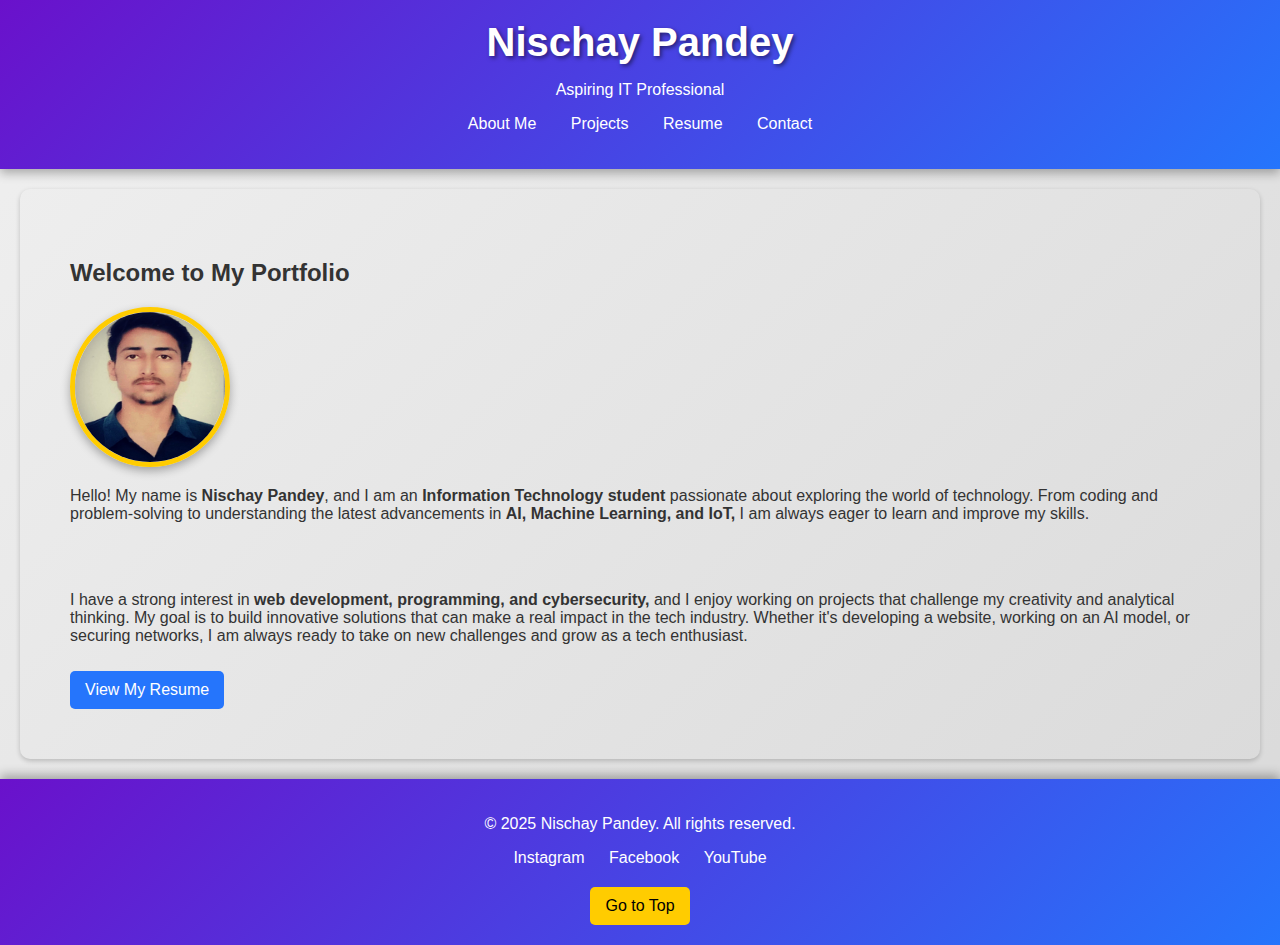
<file: index.html>
<!DOCTYPE html>
<html lang="en">
<head>
    <meta charset="UTF-8">
    <meta name="viewport" content="width=device-width, initial-scale=1.0">
    <title>Nischay Pandey - IT Professional & Web Developer</title>
    <link rel="stylesheet" href="styles.css">
    <link rel="icon" type="image/png" href="favicon.jpg">
    <!-- SEO Meta Tags -->
<meta name="description" content="Nischay Pandey - Aspiring IT Professional | Web Development | AI & Machine Learning | Cybersecurity">
<meta name="keywords" content="Nischay Pandey, IT professional, web developer, AI, machine learning, cybersecurity, portfolio, resume">
<meta name="author" content="Nischay Pandey">
<meta name="robots" content="index, follow"> <!-- Allows search engines to index your site -->
<meta name="viewport" content="width=device-width, initial-scale=1.0">
    <!-- Open Graph Meta Tags -->
<meta property="og:title" content="Nischay Pandey - IT Professional & Web Developer">
<meta property="og:description" content="Welcome to my portfolio! I specialize in web development, AI, and cybersecurity.">
<meta property="og:image" content="https://yourwebsite.com/photo.jpg"> <!-- Your profile picture URL -->
<meta property="og:url" content="https://yourwebsite.com">
<meta property="og:type" content="website">
</head>
<body class="index">
    
    <header>
        <h1>Nischay Pandey</h1>
        <p>Aspiring IT Professional</p>
        <nav>
            <ul>
                <li><a href="about.html">About Me</a></li>
                <li><a href="projects.html">Projects</a></li>
                <li><a href="resume.html">Resume</a></li>
                <li><a href="contact.html">Contact</a></li>
            </ul>
        </nav>
    </header>

    <section>
        <h2>Welcome to My Portfolio</h2>
        <img src="photo.jpg" alt="Nischay Pandey" class="profile-photo"> <!-- photograph -->
        <p>Hello! My name is <strong>Nischay Pandey</strong>, and I am an <strong>Information Technology student</strong> passionate about exploring the world of technology. From coding and problem-solving to understanding the latest advancements in <strong>AI, Machine Learning, and IoT,</strong> I am always eager to learn and improve my skills.</p><br><br>
        <p>I have a strong interest in <strong>web development, programming, and cybersecurity,</strong> and I enjoy working on projects that challenge my creativity and analytical thinking. My goal is to build innovative solutions that can make a real impact in the tech industry. Whether it's developing a website, working on an AI model, or securing networks, I am always ready to take on new challenges and grow as a tech enthusiast. </p>
        <a href="resume.html" class="resume-btn">View My Resume</a>
    </section>

    <footer>
        <p>&copy; 2025 Nischay Pandey. All rights reserved.</p>
        <div class="social-media">
            <a href="https://www.instagram.com/nischay1113" target="_blank">Instagram</a>
            <a href="https://www.facebook.com/nischay.pandey.14" target="_blank">Facebook</a>
            <a href="https://www.youtube.com/@nischay1100" target="_blank">YouTube</a>
        </div>
        <a href="#top" class="back-to-top">Go to Top</a>
    </footer>
<script src="script.js"></script>
    
</body>
</html>
</file>
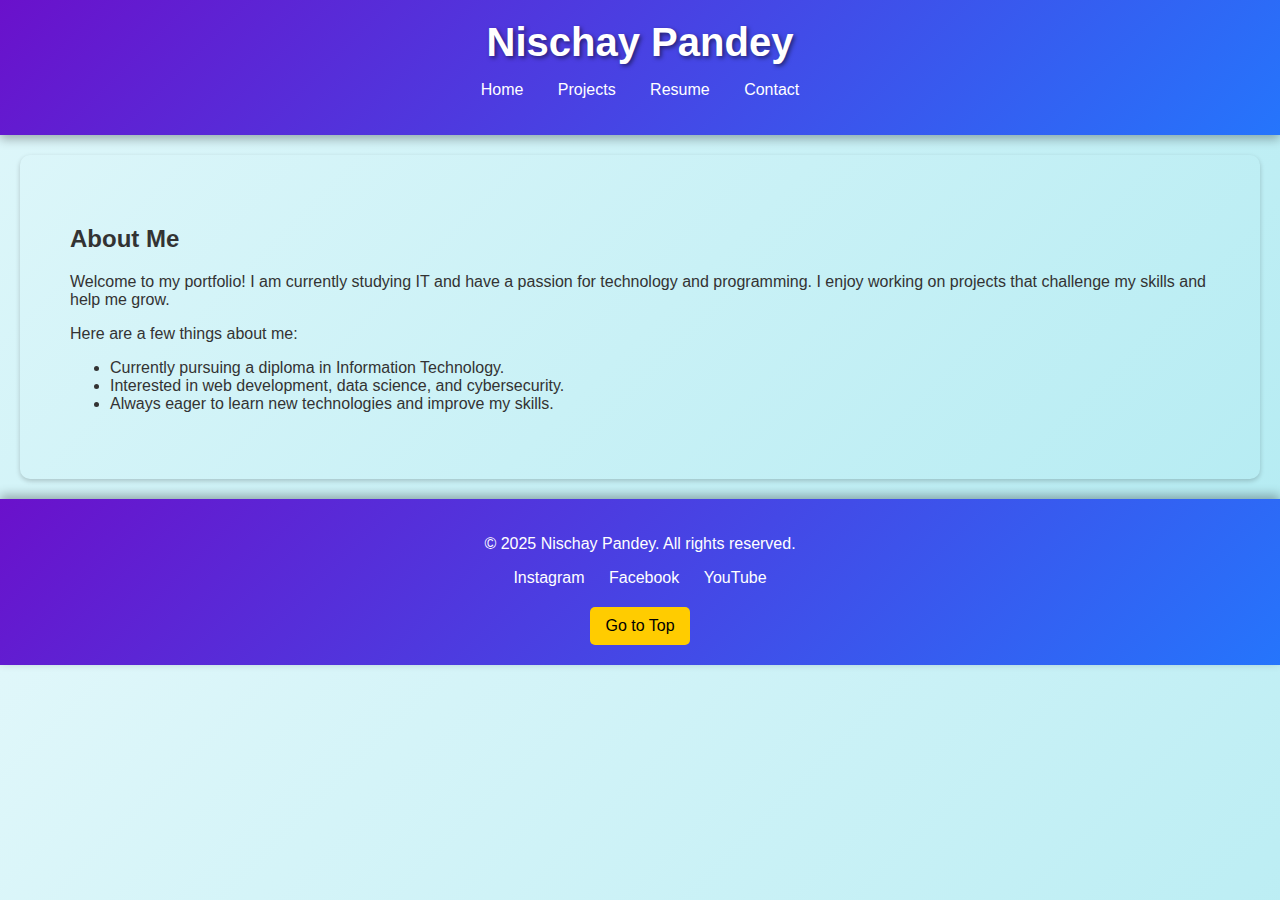
<file: about.html>
<!DOCTYPE html>
<html lang="en">
<head>
    <meta charset="UTF-8">
    <meta name="viewport" content="width=device-width, initial-scale=1.0">
    <title>Portfolio - About Me</title>
    <link rel="stylesheet" href="styles.css">
    <link rel="icon" type="image/png" href="favicon.jpg">
    <!-- SEO Meta Tags -->
<meta name="description" content="Nischay Pandey - Aspiring IT Professional | Web Development | AI & Machine Learning | Cybersecurity">
<meta name="keywords" content="Nischay Pandey, IT professional, web developer, AI, machine learning, cybersecurity, portfolio, resume">
<meta name="author" content="Nischay Pandey">
<meta name="robots" content="index, follow"> <!-- Allows search engines to index your site -->
<meta name="viewport" content="width=device-width, initial-scale=1.0">
</head>
<body class="about">
   
    <header>
        <h1>Nischay Pandey</h1>
        <nav>
            <ul>
                <li><a href="index.html">Home</a></li>
                <li><a href="projects.html">Projects</a></li>
                <li><a href="resume.html">Resume</a></li>
                <li><a href="contact.html">Contact</a></li>
            </ul>
        </nav>
    </header>

    <section>
        <h2>About Me</h2>
        <p>Welcome to my portfolio! I am currently studying IT and have a passion for technology and programming. I enjoy working on projects that challenge my skills and help me grow.</p>
        <p>Here are a few things about me:</p>
        <ul>
            <li>Currently pursuing a diploma in Information Technology.</li>
            <li>Interested in web development, data science, and cybersecurity.</li>
            <li>Always eager to learn new technologies and improve my skills.</li>
        </ul>
    </section>

    <footer>
        <p>&copy; 2025 Nischay Pandey. All rights reserved.</p>
        <div class="social-media">
            <a href="https://www.instagram.com/nischay1113" target="_blank">Instagram</a>
            <a href="https://www.facebook.com/nischay.pandey.14" target="_blank">Facebook</a>
            <a href="https://www.youtube.com/@nischay1100" target="_blank">YouTube</a>
        </div>
        <a href="#top" class="back-to-top">Go to Top</a>
    </footer>
   <script src="script.js"></script></body>
</html>
</file>
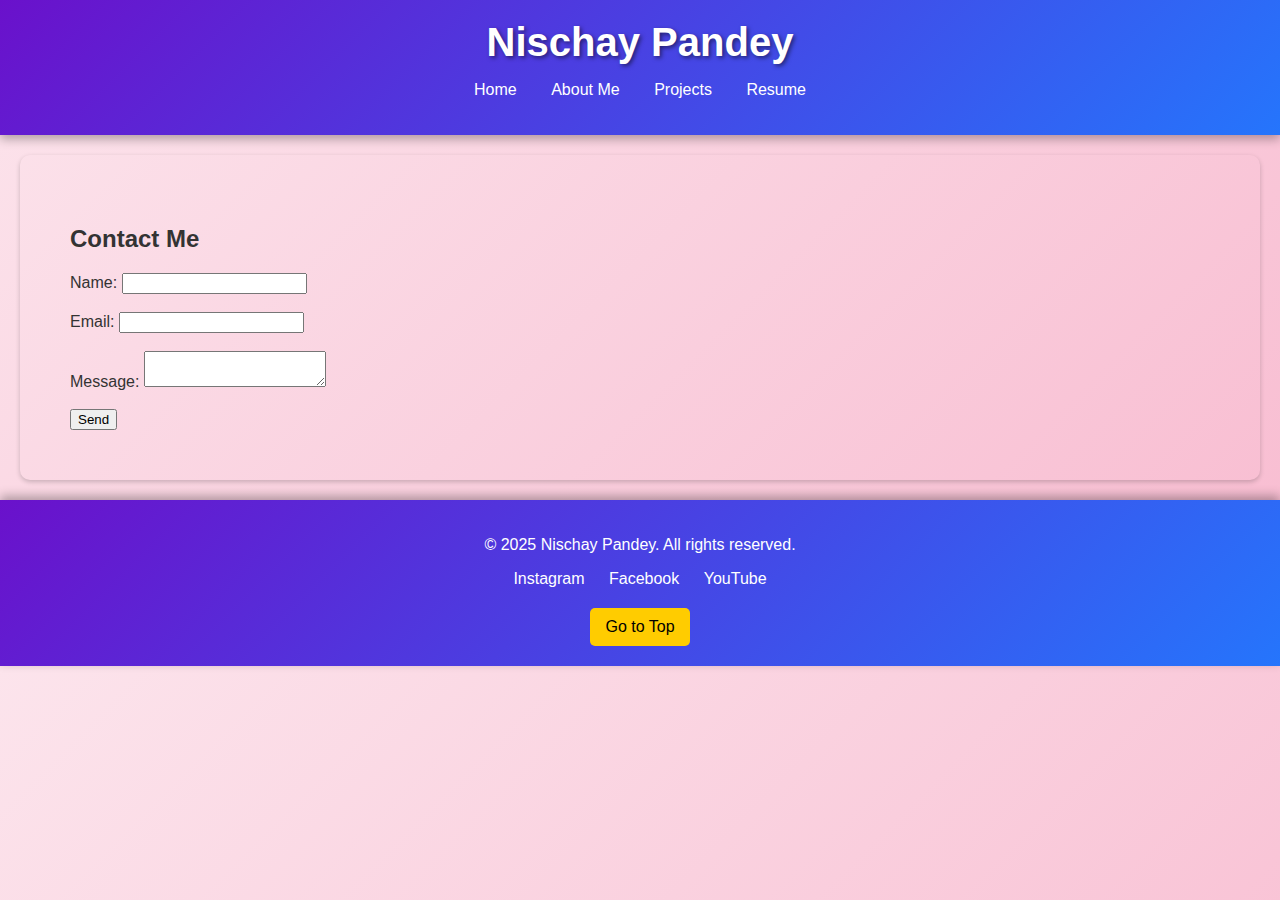
<file: contact.html>
<!DOCTYPE html>
<html lang="en">
<head>
    <meta charset="UTF-8">
    <meta name="viewport" content="width=device-width, initial-scale=1.0">
    <title>Contact</title>
    <link rel="stylesheet" href="styles.css">
    <link rel="icon" type="image/png" href="favicon.jpg">
    <!-- SEO Meta Tags -->
<meta name="description" content="Nischay Pandey - Aspiring IT Professional | Web Development | AI & Machine Learning | Cybersecurity">
<meta name="keywords" content="Nischay Pandey, IT professional, web developer, AI, machine learning, cybersecurity, portfolio, resume">
<meta name="author" content="Nischay Pandey">
<meta name="robots" content="index, follow"> <!-- Allows search engines to index your site -->
<meta name="viewport" content="width=device-width, initial-scale=1.0">
</head>
<body class="contact">
    <header>
        <h1>Nischay Pandey</h1>
        <nav>
            <ul>
                <li><a href="index.html">Home</a></li>
                <li><a href="about.html">About Me</a></li>
                <li><a href="projects.html">Projects</a></li>
                <li><a href="resume.html">Resume</a></li>
            </ul>
        </nav>
    </header>

    <section>
        <h2>Contact Me</h2>
        <form id="contact-form">
            <label for="name">Name:</label>
            <input type="text" id="name" name="name" required><br><br>

            <label for="email">Email:</label>
            <input type="email" id="email" name="email" required><br><br>

            <label for="message">Message:</label>
            <textarea id="message" name="message" required></textarea><br><br>

            <button type="submit">Send</button>
        </form>

        <p id="response-message" style="display: none; font-weight: bold;"></p>
    </section>

    <footer>
        <p>&copy; 2025 Nischay Pandey. All rights reserved.</p>
        <div class="social-media">
            <a href="https://www.instagram.com/nischay1113" target="_blank">Instagram</a>
            <a href="https://www.facebook.com/nischay.pandey.14" target="_blank">Facebook</a>
            <a href="https://www.youtube.com/@nischay1100" target="_blank">YouTube</a>
        </div>
        <a href="#top" class="back-to-top">Go to Top</a>
    </footer>

    <!-- Move script to the end of the body -->
    <script src="script.js"></script>
</body>
</html>
</file>
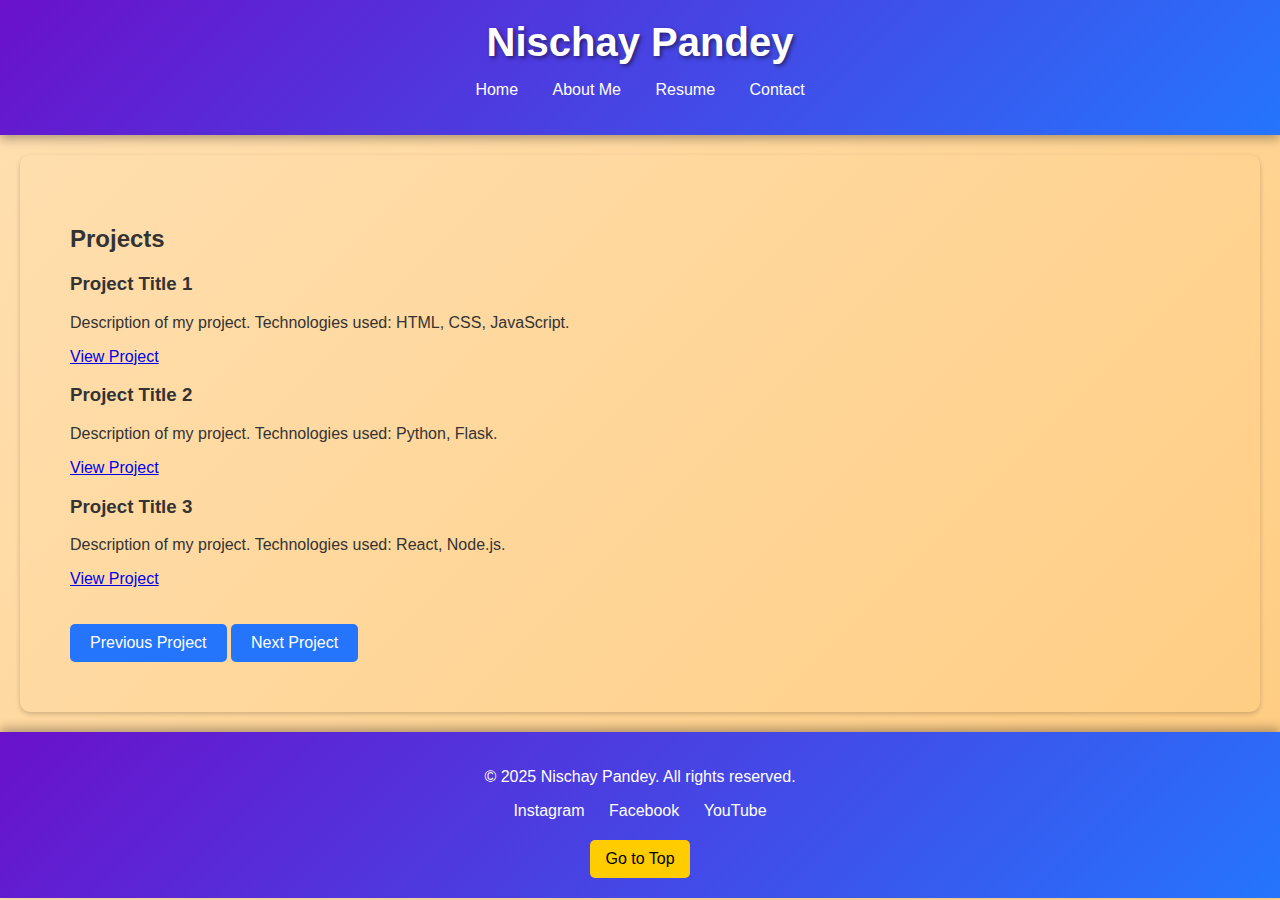
<file: projects.html>
<!DOCTYPE html>
<html lang="en">
<head>
    <meta charset="UTF-8">
    <meta name="viewport" content="width=device-width, initial-scale=1.0">
    <title>Projects</title>
    <link rel="stylesheet" href="styles.css">
    <link rel="icon" type="image/png" href="favicon.jpg">
    <!-- SEO Meta Tags -->
<meta name="description" content="Nischay Pandey - Aspiring IT Professional | Web Development | AI & Machine Learning | Cybersecurity">
<meta name="keywords" content="Nischay Pandey, IT professional, web developer, AI, machine learning, cybersecurity, portfolio, resume">
<meta name="author" content="Nischay Pandey">
<meta name="robots" content="index, follow"> <!-- Allows search engines to index your site -->
<meta name="viewport" content="width=device-width, initial-scale=1.0">
</head>
<body class="projects">
    
    <header>
        <h1>Nischay Pandey</h1>
        <nav>
            <ul>
                <li><a href="index.html">Home</a></li>
                <li><a href="about.html">About Me</a></li>
                <li><a href="resume.html">Resume</a></li>
                <li><a href="contact.html">Contact</a></li>
            </ul>
        </nav>
    </header>

    <section>
        <h2>Projects</h2>
        <div class="project">
            <h3>Project Title 1</h3>
            <p>Description of my project. Technologies used: HTML, CSS, JavaScript.</p>
            <a href="#" target="_blank">View Project</a>
        </div>
        <div class="project">
            <h3>Project Title 2</h3>
            <p>Description of my project. Technologies used: Python, Flask.</p>
            <a href="#" target="_blank">View Project</a>
        </div>
        <div class="project">
            <h3>Project Title 3</h3>
            <p>Description of my project. Technologies used: React, Node.js.</p>
            <a href="#" target="_blank">View Project</a>
        </div><br><br>
        <!-- Add more projects as needed -->
        
        <div class="navigation">
            <a href="previous-project.html" class="prev">Previous Project</a>
            <a href="next-project.html" class="next">Next Project</a>
        </div>
    </section>

    <footer>
        <p>&copy; 2025 Nischay Pandey. All rights reserved.</p>
        <div class="social-media">
            <a href="https://www.instagram.com/nischay1113" target="_blank">Instagram</a>
            <a href="https://www.facebook.com/nischay.pandey.14" target="_blank">Facebook</a>
            <a href="https://www.youtube.com/@nischay1100" target="_blank">YouTube</a>
        </div>
        <a href="#top" class="back-to-top">Go to Top</a>
    </footer>
  <script src="script.js"></script></body>
</html>
</file>
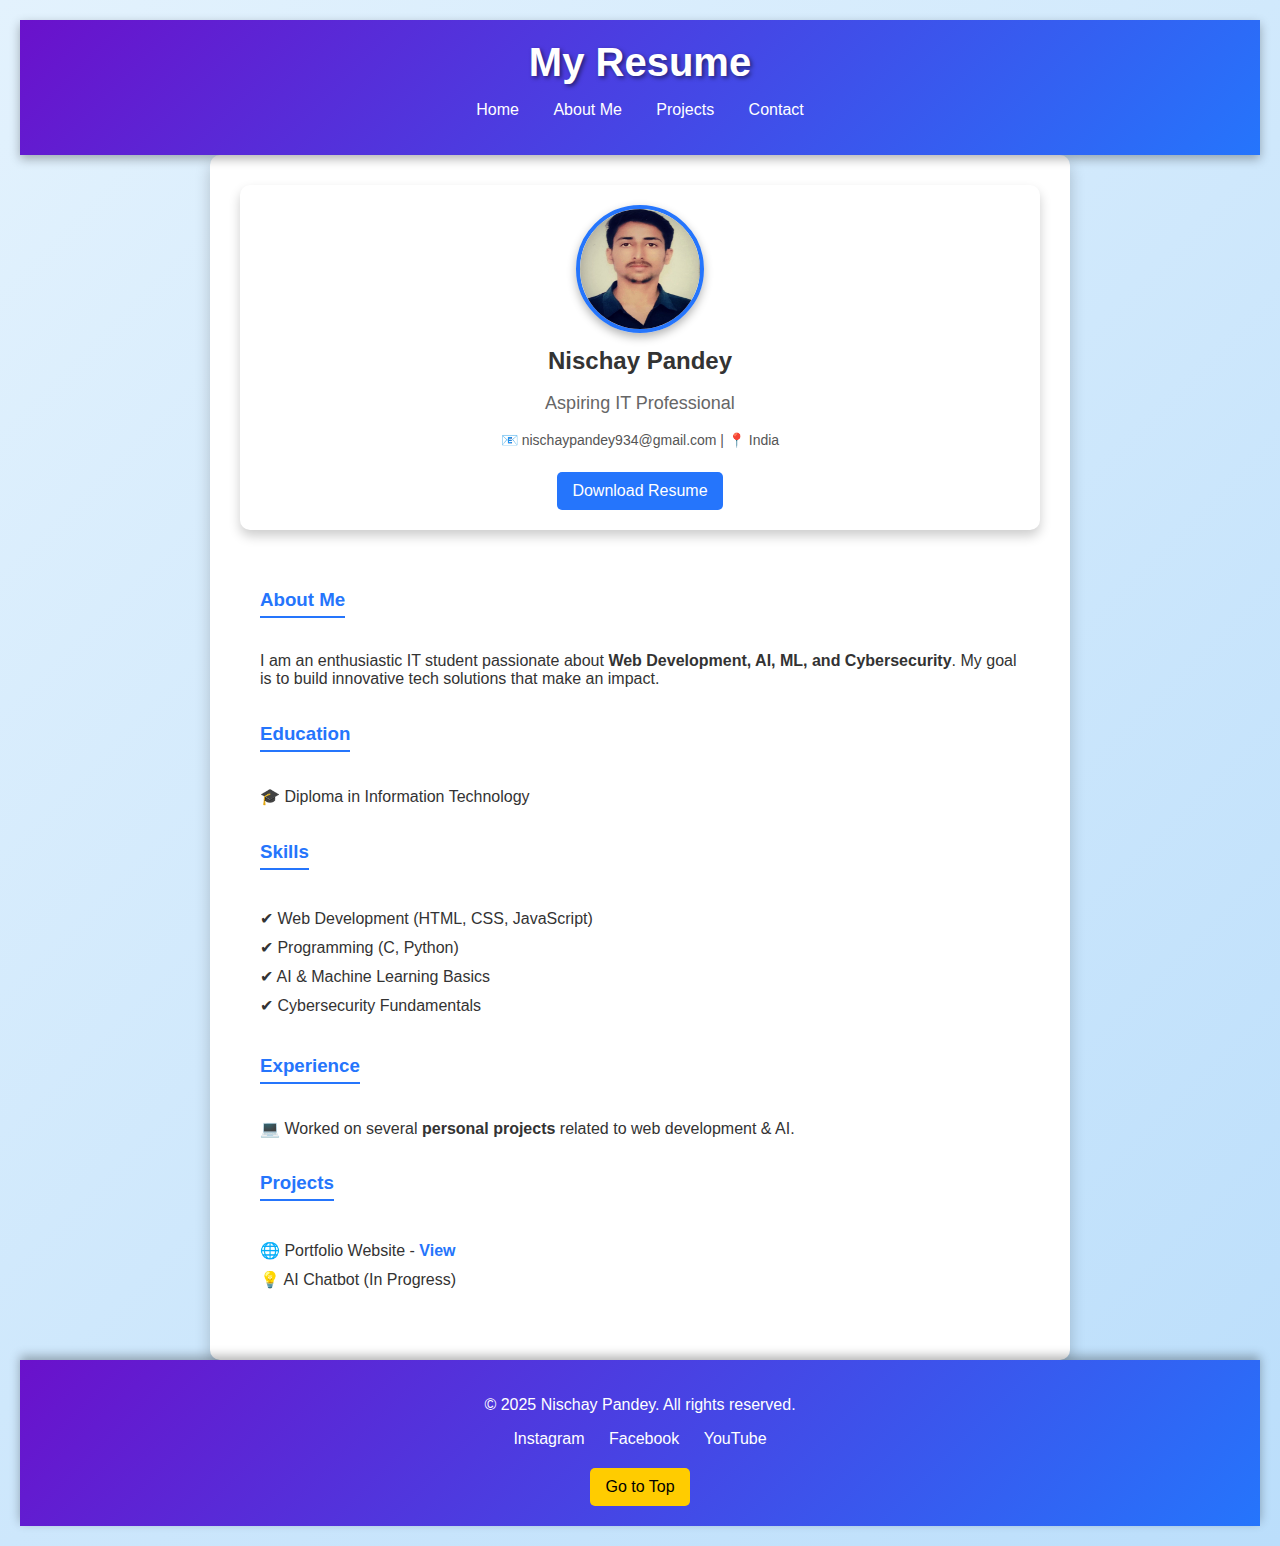
<file: resume.html>
<!DOCTYPE html>
<html lang="en">
<head>
    <meta charset="UTF-8">
    <meta name="viewport" content="width=device-width, initial-scale=1.0">
    <title>Nischay Pandey - Resume | IT Professional</title>
    <link rel="stylesheet" href="styles.css">
    <link rel="icon" type="image/png" href="favicon.jpg">
    <!-- SEO Meta Tags -->
<meta name="description" content="Nischay Pandey - Aspiring IT Professional | Web Development | AI & Machine Learning | Cybersecurity">
<meta name="keywords" content="Nischay Pandey, IT professional, web developer, AI, machine learning, cybersecurity, portfolio, resume">
<meta name="author" content="Nischay Pandey">
<meta name="robots" content="index, follow"> <!-- Allows search engines to index your site -->
<meta name="viewport" content="width=device-width, initial-scale=1.0">
</head>
<body class="resume">
    <header>
        <h1>My Resume</h1>
        <nav>
            <ul>
                <li><a href="index.html">Home</a></li>
                <li><a href="about.html">About Me</a></li>
                <li><a href="projects.html">Projects</a></li>
                <li><a href="contact.html">Contact</a></li>
            </ul>
        </nav>
    </header>

    <section class="resume-container">
        <div class="resume-card">
            <img src="photo.jpg" alt="Nischay Pandey" class="resume-photo">  
            <h2>Nischay Pandey</h2>
            <p class="title">Aspiring IT Professional</p>
            <p class="contact-info">📧 nischaypandey934@gmail.com | 📍 India</p>
            <a href="resume.pdf" download class="resume-btn">Download Resume</a>
        </div>

        <div class="resume-content">
            <h3>About Me</h3>
            <p>I am an enthusiastic IT student passionate about <strong>Web Development, AI, ML, and Cybersecurity</strong>. My goal is to build innovative tech solutions that make an impact.</p>
            
            <h3>Education</h3>
            <p>🎓 Diploma in Information Technology</p>
            
            <h3>Skills</h3>
            <ul>
                <li>✔ Web Development (HTML, CSS, JavaScript)</li>
                <li>✔ Programming (C, Python)</li>
                <li>✔ AI & Machine Learning Basics</li>
                <li>✔ Cybersecurity Fundamentals</li>
            </ul>

            <h3>Experience</h3>
            <p>💻 Worked on several <strong>personal projects</strong> related to web development & AI.</p>

            <h3>Projects</h3>
            <ul>
                <li>🌐 Portfolio Website - <a href="index.html">View</a></li>
                <li>💡 AI Chatbot (In Progress)</li>
            </ul>
        </div>
    </section>

    <footer>
        <p>&copy; 2025 Nischay Pandey. All rights reserved.</p>
        <div class="social-media">
            <a href="https://www.instagram.com/nischay1113" target="_blank">Instagram</a>
            <a href="https://www.facebook.com/nischay.pandey.14" target="_blank">Facebook</a>
            <a href="https://www.youtube.com/@nischay1100" target="_blank">YouTube</a>
        </div>
        <a href="#top" class="back-to-top">Go to Top</a>
    </footer>
    
  <script src="script.js"></script></body>
</html>
</file>
<file: styles.css>
/* Global Styles */
body {
    font-family: 'Arial', sans-serif;
    margin: 0;
    padding: 0;
    color: #333;
    transition: background 0.5s ease; /* Smooth background transition */
}

/* Header Styles */
header {
    background: linear-gradient(135deg, #6a11cb, #2575fc); /* Gradient background */
    color: white;
    padding: 20px;
    text-align: center;
    position: relative;
    box-shadow: 0 4px 10px rgba(0, 0, 0, 0.3);
    animation: fadeIn 2s ease-out;
}

header h1 {
    font-size: 2.5em;
    margin: 0;
    text-shadow: 2px 2px 4px rgba(0, 0, 0, 0.5); /* Text shadow for depth */
}

nav ul {
    list-style-type: none;
    padding: 0;
}

nav ul li {
    display: inline;
    margin: 0 15px;
}

nav ul li a {
    color: white;
    text-decoration: none;
    transition: color 0.3s, transform 0.3s;
}

nav ul li a:hover {
    color: #ffcc00; /* Highlight color on hover */
    transform: scale(1.1); /* Slightly enlarge text on hover */
}

/* Section Styles */
section {
    padding: 50px;
    margin: 20px;
    border-radius: 10px;
    box-shadow: 0 2px 5px rgba(0, 0, 0, 0.2);
    animation: fadeIn 2s ease-out;
}

/* Profile Photo Styles */
.profile-photo {
    border-radius: 50%; /* Circular photo */
    width: 150px; /* Set width */
    height: 150px; /* Set height */
    border: 5px solid #ffcc00; /* Border around photo */
    box-shadow: 0 4px 10px rgba(0, 0, 0, 0.3);
    transition: transform 0.3s ease;
}

.profile-photo:hover {
    transform: scale(1.1); /* Zoom-in effect on hover */
}

/* Footer Styles */
footer {
    background: linear-gradient(135deg, #6a11cb, #2575fc); /* Gradient background */
    color: white;
    padding: 20px;
    text-align: center;
    position: relative;
    box-shadow: 0 -4px 10px rgba(0, 0, 0, 0.3);
    animation: fadeIn 2s ease-out;
}

footer .social-media a {
    margin: 0 10px;
    color: white;
    text-decoration: none;
    transition: color 0.3s, transform 0.3s;
}

footer .social-media a:hover {
    color: #ffcc00; /* Highlight color on hover */
    transform: scale(1.1); /* Slightly enlarge on hover */
}

/* Back to Top Button */
.back-to-top {
    display: inline-block;
    margin-top: 20px;
    padding: 10px 15px;
    background-color: #ffcc00;
    color: black;
    text-decoration: none;
    border-radius: 5px;
    transition: background-color 0.3s, transform 0.3s;
}

.back-to-top:hover {
    background-color: #e6b800; /* Darker yellow on hover */
    transform: translateY(-3px); /* Lift effect on hover */
}

/* Different Backgrounds for Each Page */
body.index {
    background: linear-gradient(135deg, #f0f0f0, #d9d9d9); /* Light gray gradient */
}

body.about {
    background: linear-gradient(135deg, #e0f7fa, #b2ebf2); /* Light blue gradient */
}

body.projects {
    background: linear-gradient(135deg, #ffe0b2, #ffcc80); /* Light orange gradient */
}

body.contact {
    background: linear-gradient(135deg, #fce4ec, #f8bbd0); /* Light pink gradient */
}

/* Navigation Button Styles */
.navigation a {
    display: inline-block;
    padding: 10px 20px;
    background-color: #2575fc;
    color: white;
    text-decoration: none;
    border-radius: 5px;
    transition: background-color 0.3s, transform 0.3s;
}

.navigation a:hover {
    background-color: #6a11cb;
    transform: scale(1.1); /* Slight zoom effect on hover */
}

/* Responsive Design */
@media (max-width: 600px) {
    header h1 {
        font-size: 2em; /* Smaller font size for mobile */
    }

    nav ul li {
        display: block; /* Stack navigation items */
        margin: 10px 0; /* Vertical spacing */
    }

    .profile-photo {
        width: 100px; /* Smaller photo for mobile */
        height: 100px;
    }
}

/* Animation Keyframes */
@keyframes fadeIn {
    0% {
        opacity: 0;
        transform: translateY(20px);
    }
    100% {
        opacity: 1;
        transform: translateY(0);
    }
}
/* Resume Page Background */
body.resume {
    background: linear-gradient(135deg, #e3f2fd, #bbdefb); /* Light blue gradient */
    text-align: center;
    padding: 20px;
}

/* Resume Container */
.resume-container {
    max-width: 800px;
    margin: auto;
    padding: 30px;
    background: white;
    box-shadow: 0 8px 16px rgba(0, 0, 0, 0.2);
    border-radius: 10px;
    transition: transform 0.3s ease-in-out;
}

.resume-container:hover {
    transform: scale(1.02); /* Floating effect */
}

/* Profile Image */
.resume-photo {
    width: 120px;
    height: 120px;
    border-radius: 50%;
    border: 4px solid #2575fc;
    box-shadow: 0 4px 10px rgba(0, 0, 0, 0.3);
}

/* Resume Card (Top Section) */
.resume-card {
    background: white;
    padding: 20px;
    border-radius: 10px;
    box-shadow: 0 6px 12px rgba(0, 0, 0, 0.2);
    margin-bottom: 20px;
}

.resume-card h2 {
    margin: 10px 0;
    font-size: 24px;
    color: #333;
}

.title {
    font-size: 18px;
    color: #666;
}

.contact-info {
    font-size: 14px;
    color: #555;
}

/* Download Resume Button */
.resume-btn {
    display: inline-block;
    margin-top: 10px;
    padding: 10px 15px;
    background: #2575fc;
    color: white;
    text-decoration: none;
    border-radius: 5px;
    transition: background 0.3s, transform 0.3s;
}

.resume-btn:hover {
    background: #6a11cb;
    transform: scale(1.1);
}

/* Resume Content */
.resume-content {
    text-align: left;
    padding: 20px;
}

.resume-content h3 {
    color: #2575fc;
    border-bottom: 2px solid #2575fc;
    padding-bottom: 5px;
    display: inline-block;
}

.resume-content p, .resume-content ul {
    color: #333;
    font-size: 16px;
}

.resume-content ul {
    list-style: none;
    padding-left: 0;
}

.resume-content ul li {
    padding: 5px 0;
}

/* Links */
.resume-content a {
    color: #2575fc;
    text-decoration: none;
    font-weight: bold;
}

.resume-content a:hover {
    text-decoration: underline;
}

/* Responsive Design */
@media (max-width: 600px) {
    .resume-container {
        width: 90%;
        padding: 15px;
    }

    .resume-photo {
        width: 100px;
        height: 100px;
    }
}
</file>
